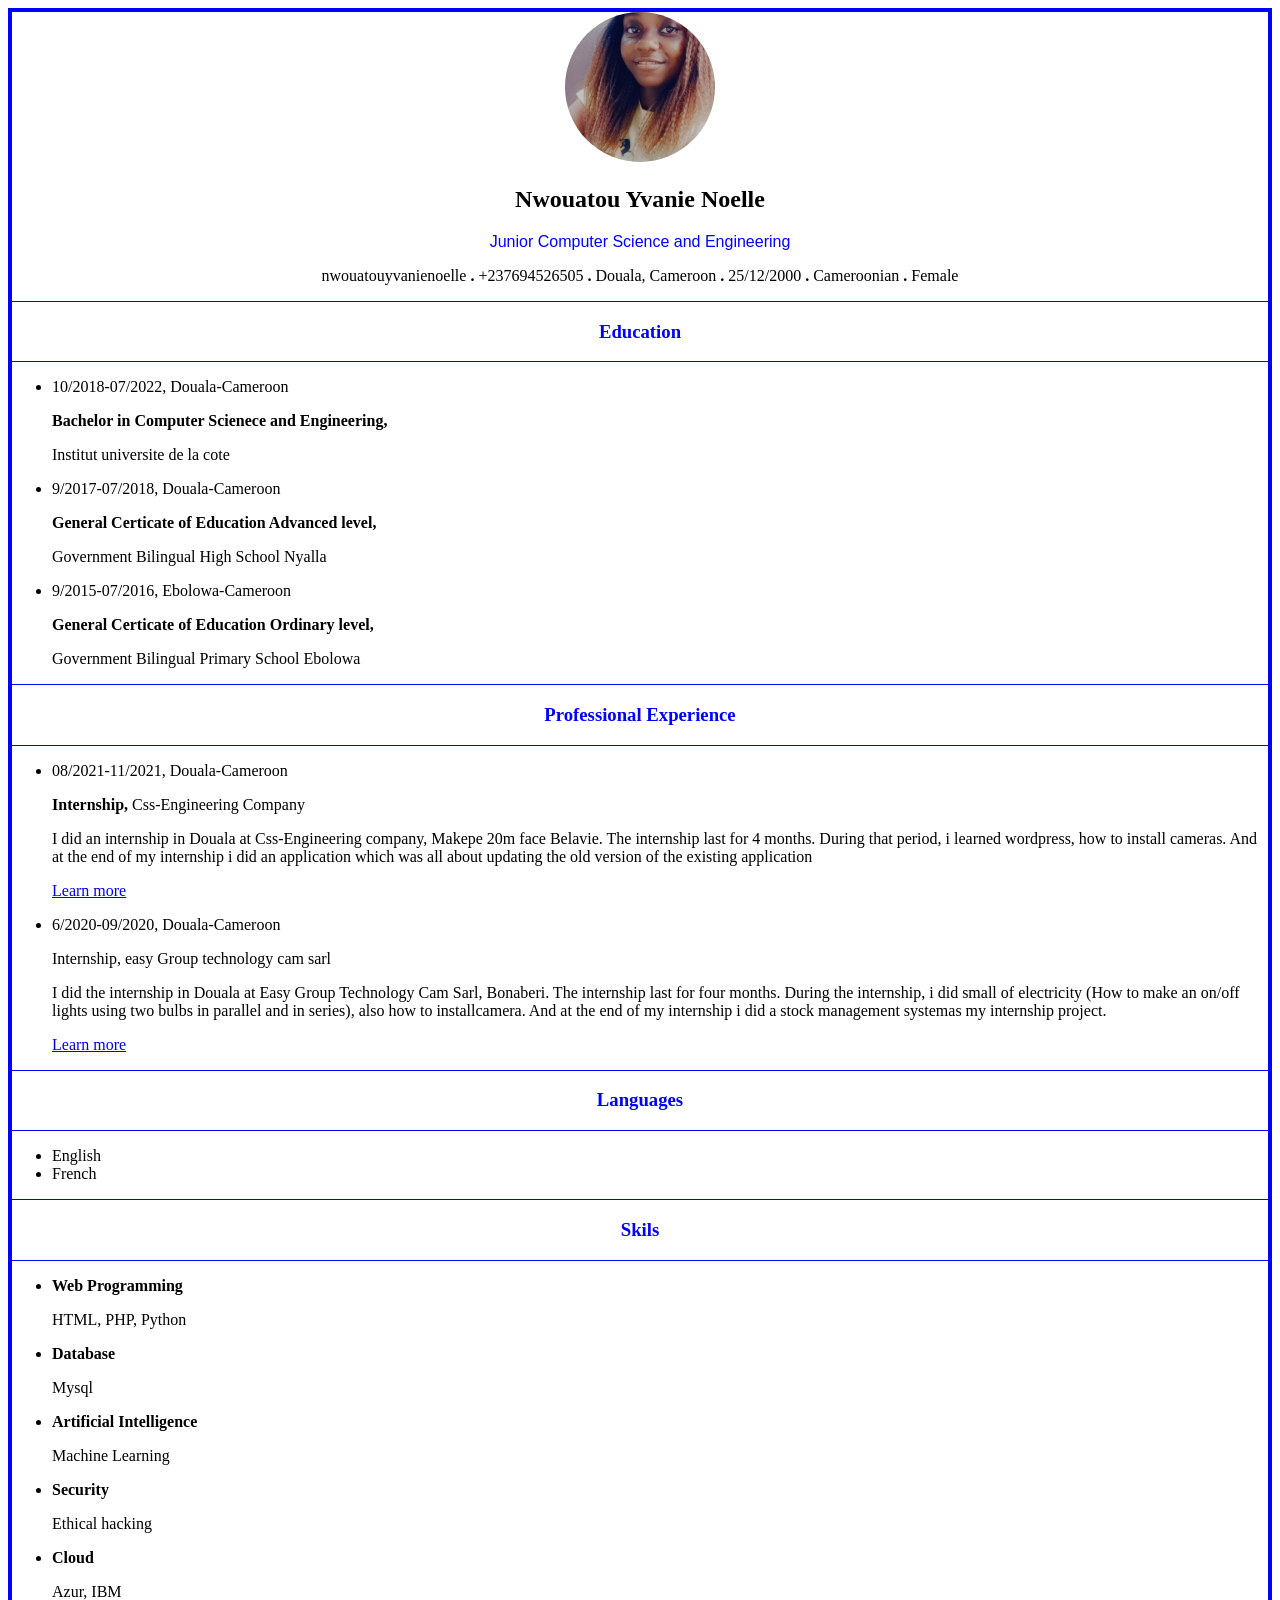
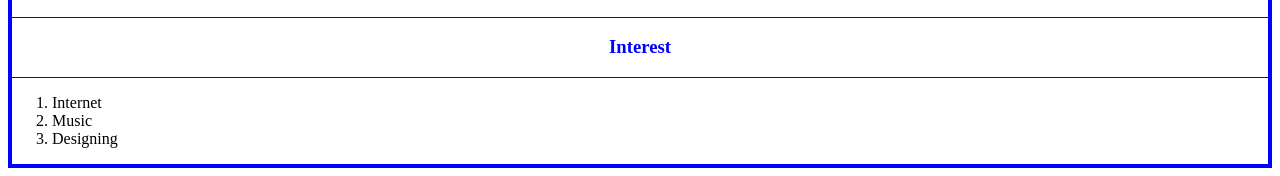
<file: index.html>
<!DOCTYPE html>
<html lang="en">
<head>
    <meta charset="UTF-8">
    <meta http-equiv="X-UA-Compatible" content="IE=edge">
    <meta name="viewport" content="width=device-width, initial-scale=1.0">
    <title>My_personal_CV</title>
    <link rel="stylesheet" href="style.css">
</head>
<body>
    <div id="center">
    <img width="100px" src="images/yva.png" alt="">
    <h2>Nwouatou Yvanie Noelle</h2>
    <div id="info">
    <p>Junior Computer Science and Engineering</p>
    </div>
    <div id="container">
        <p>nwouatouyvanienoelle <b>.</b> +237694526505 <b>.</b> Douala, Cameroon <b>.</b> 25/12/2000  <b>.</b> Cameroonian  <b>.</b> Female</p>
    </div>
    </div>
    <hr>
        <h3>Education</h3>
    <hr>
    <ul>
        <li>
            <p>10/2018-07/2022, Douala-Cameroon</p>
            <p><b> Bachelor in Computer Scienece and Engineering, </b></p>
            <p>Institut universite de la cote</p>
        </li>
        <li>
            <p>9/2017-07/2018, Douala-Cameroon</p>
            <p> <b>General Certicate of Education Advanced level,</b></p>
            <p>Government Bilingual High School Nyalla</p>
        </li>
        <li>
            <p>9/2015-07/2016, Ebolowa-Cameroon</p>
            <p> <b>General Certicate of Education Ordinary level, </b></p>
            <p>Government Bilingual Primary School Ebolowa</p>
        </li>
    </ul>
    <hr>
    <h3>Professional Experience</h3>
    <hr>
    <ul>
        <li>
            <p>08/2021-11/2021, Douala-Cameroon</p>
            <p><b>Internship,</b> Css-Engineering Company</p>
            <p>I did an internship in Douala at Css-Engineering company, Makepe 20m face Belavie. The internship last for 4 months. During that period, i learned wordpress, how to install cameras. And at the end of my internship i did an application which was all about updating the old version of the existing application</p>
            <a href="https://github.com/Yvanie/">Learn more</a>
        </li>
        <li>
            <p>6/2020-09/2020, Douala-Cameroon</p>
            <p>Internship,</b> easy Group technology cam sarl</b></p>
            <p>I did the internship in Douala at Easy Group Technology Cam Sarl, Bonaberi. The internship last for four months. During the internship, i did small of electricity (How to make an on/off lights using two bulbs in parallel and in series), also how to installcamera. And at the end of my internship i did a stock management systemas my internship project.</p>
            <a href="https://github.com/Yvanie/">Learn more</a>
        </li>
    </ul>
    <hr>
        <h3>Languages</h3>
    <hr>
    <ul>
        <li>English</li>
        <li>French</li>
    </ul>
    <hr>
        <h3>Skils</h3>
    <hr>
    <ul>
        <li>
            <p><b>Web Programming</b></h4>
             <p>HTML, PHP, Python</p>
        </li>
        <li>
            <p><b>Database</b></p>
            <p>Mysql</p>
        </li>
        <li>
            <p><b>Artificial Intelligence</p></b>
            <p>Machine Learning</p>
        </li>
        <li>
            <p><b>Security</b></p>
            <p>Ethical hacking</p>
        </li>
        <li>
            <p><b>Cloud</b></p>
            <p>Azur, IBM</p>
        </li>
    </ul>
     <hr>
        <h3>Interest</h3>
     <hr>
     <ol>
        <li>Internet</li>
        <li>Music</li>
        <li>Designing</li>
     </ol>
</body>
</html>
</file>
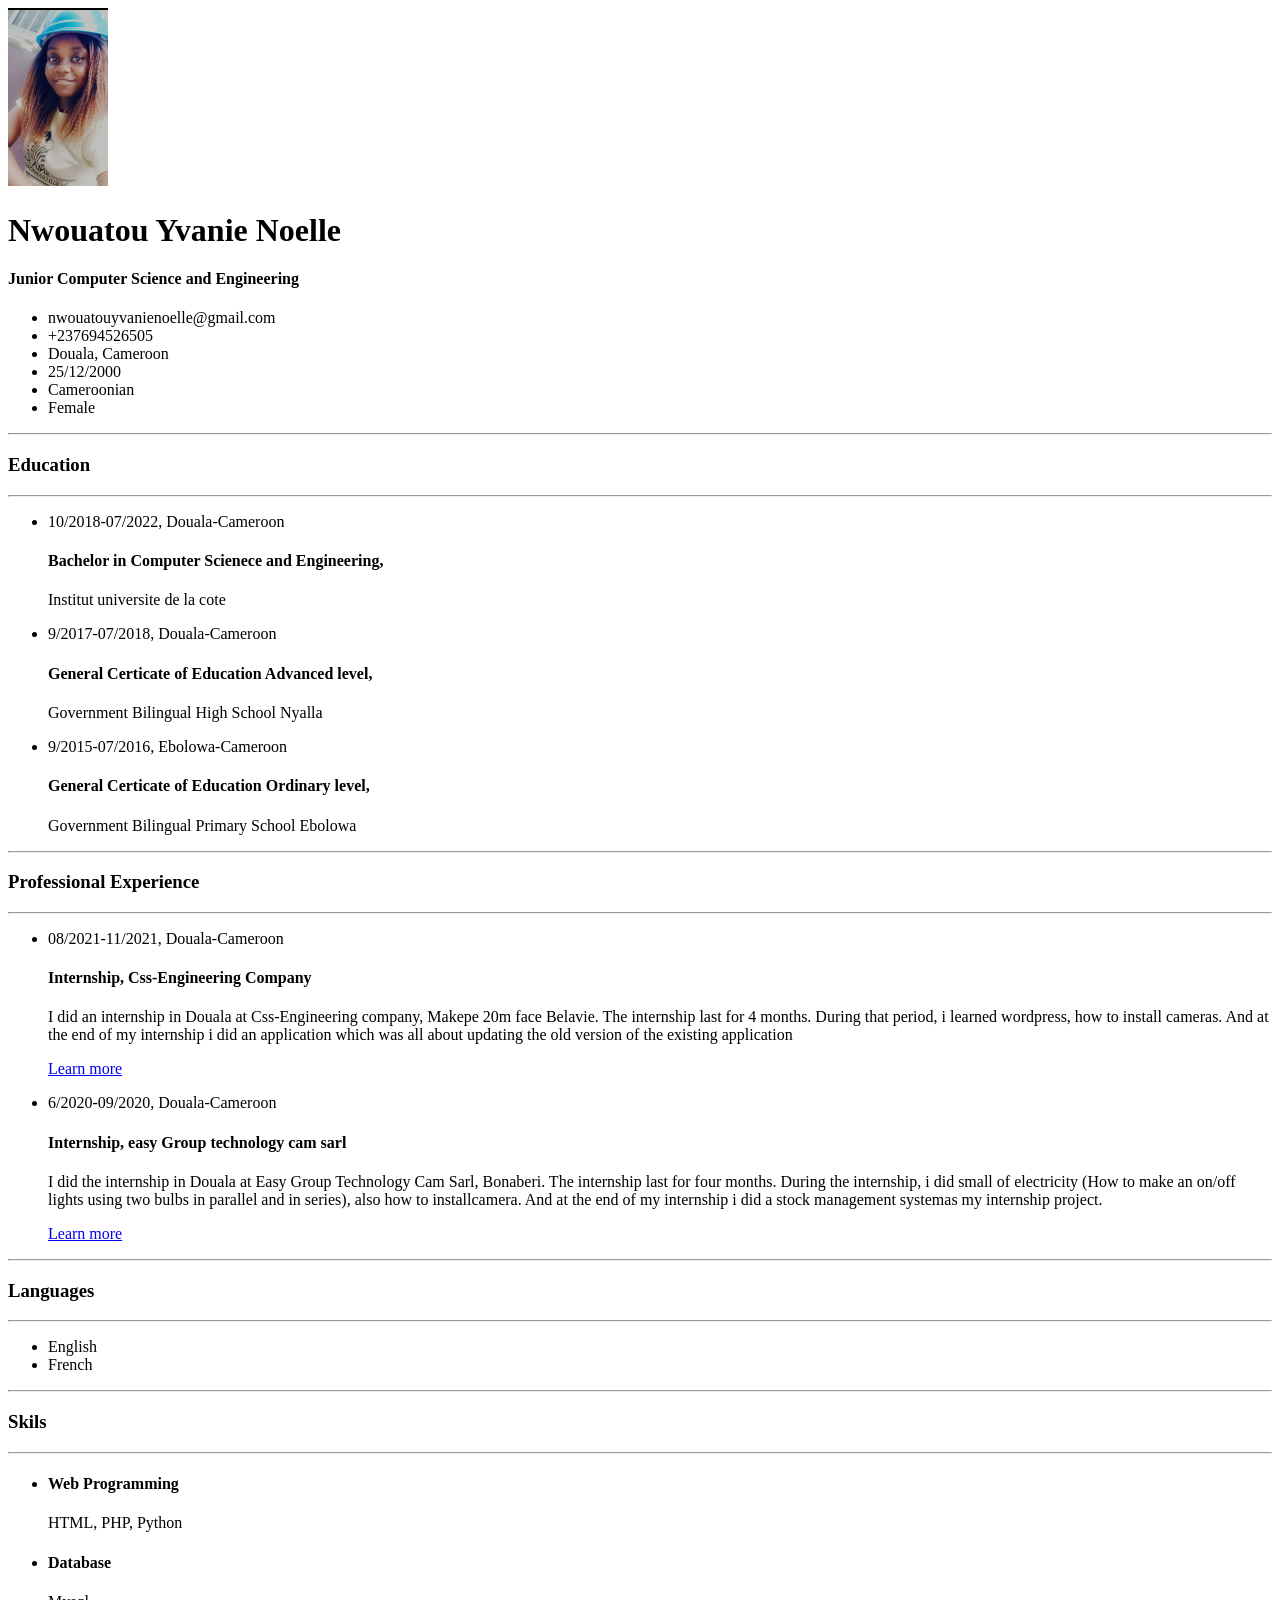
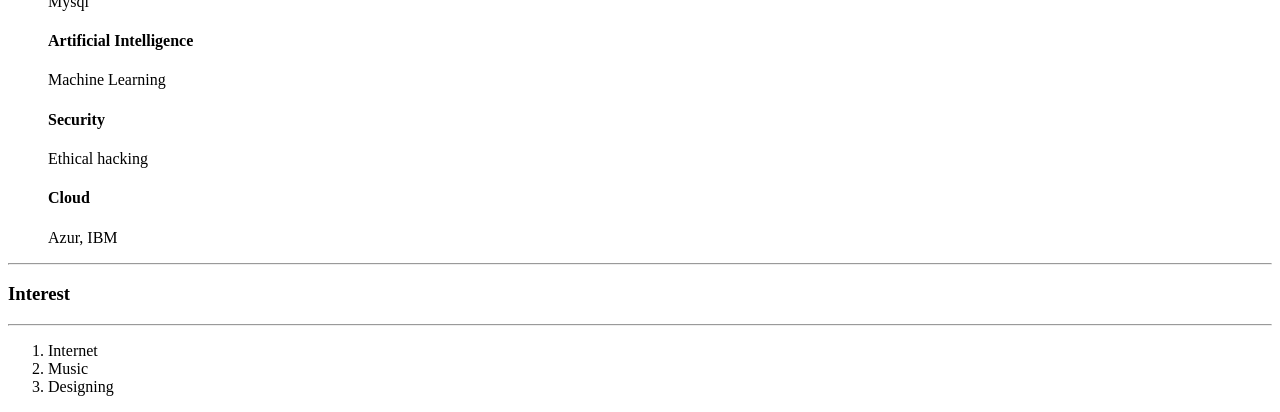
<file: portfolio.html>
<!DOCTYPE html>
<html lang="en">
<head>
    <meta charset="UTF-8">
    <meta http-equiv="X-UA-Compatible" content="IE=edge">
    <meta name="viewport" content="width=device-width, initial-scale=1.0">
    <title>My personal CV</title>
</head>
<body>
    <img width="100px" src="images/yva.png" alt="">
    <h1>Nwouatou Yvanie Noelle</h1>
    <h4>Junior Computer Science and Engineering</h4>
    <ul>
        <li>nwouatouyvanienoelle@gmail.com</li>
        <li>+237694526505</li>
        <li>Douala, Cameroon</li>
        <li>25/12/2000</li>
        <li>Cameroonian</li>
        <li>Female</li>
    </ul>
    <hr>
        <h3>Education</h3>
    <hr>
    <ul>
        <li>
            <p>10/2018-07/2022, Douala-Cameroon</p>
            <h4>Bachelor in Computer Scienece and Engineering,</h4>
            <p>Institut universite de la cote</p>
        </li>
        <li>
            <p>9/2017-07/2018, Douala-Cameroon</p>
            <h4>General Certicate of Education Advanced level,</h4>
            <p>Government Bilingual High School Nyalla</p>
        </li>
        <li>
            <p>9/2015-07/2016, Ebolowa-Cameroon</p>
            <h4>General Certicate of Education Ordinary level,</h4>
            <p>Government Bilingual Primary School Ebolowa</p>
        </li>
    </ul>
    <hr>
    <h3>Professional Experience</h3>
    <hr>
    <ul>
        <li>
            <p>08/2021-11/2021, Douala-Cameroon</p>
            <h4>Internship, Css-Engineering Company</h4>
            <p>I did an internship in Douala at Css-Engineering company, Makepe 20m face Belavie. The internship last for 4 months. During that period, i learned wordpress, how to install cameras. And at the end of my internship i did an application which was all about updating the old version of the existing application</p>
            <a href="https://github.com/Yvanie/">Learn more</a>
        </li>
        <li>
            <p>6/2020-09/2020, Douala-Cameroon</p>
            <h4>Internship, easy Group technology cam sarl</h4>
            <p>I did the internship in Douala at Easy Group Technology Cam Sarl, Bonaberi. The internship last for four months. During the internship, i did small of electricity (How to make an on/off lights using two bulbs in parallel and in series), also how to installcamera. And at the end of my internship i did a stock management systemas my internship project.</p>
            <a href="https://github.com/Yvanie/">Learn more</a>
        </li>
    </ul>
    <hr>
        <h3>Languages</h3>
    <hr>
    <ul>
        <li>English</li>
        <li>French</li>
    </ul>
    <hr>
        <h3>Skils</h3>
    <hr>
    <ul>
        <li>
            <h4>Web Programming</h4>
             <p>HTML, PHP, Python</p>
        </li>
        <li>
            <h4>Database</h4>
            <p>Mysql</p>
        </li>
            <h4>Artificial Intelligence</h4>
            <p>Machine Learning</p>
        </li>
            <h4>Security</h4>
            <p>Ethical hacking</p>
        </li>
            <h4>Cloud</h4>
            <p>Azur, IBM</p>
        </li>
    </ul>
     <hr>
        <h3>Interest</h3>
     <hr>
     <ol>
        <li>Internet</li>
        <li>Music</li>
        <li>Designing</li>
     </ol>
</body>
</html>
</file>
<file: style.css>
body{
    border: 4px solid blue;  
}
img{
    border-radius: 150%;
    height: 150px;  
    width: 150px;  
    object-fit:cover;
}
#center{
    text-align: center;  
}
h1, h3{
    color: blue;
    text-align: center;  
}
#info{
    text-align: center;
    font-family: Arial, Helvetica, sans-serif;
    color: blue;
}
hr{
    height: 1px;
    background-color: blue;
    border: none;
}
#container{
    text-align: center; 
}
#align{
    float: left;
}
#alignment{
    float: right;
}
</file>
